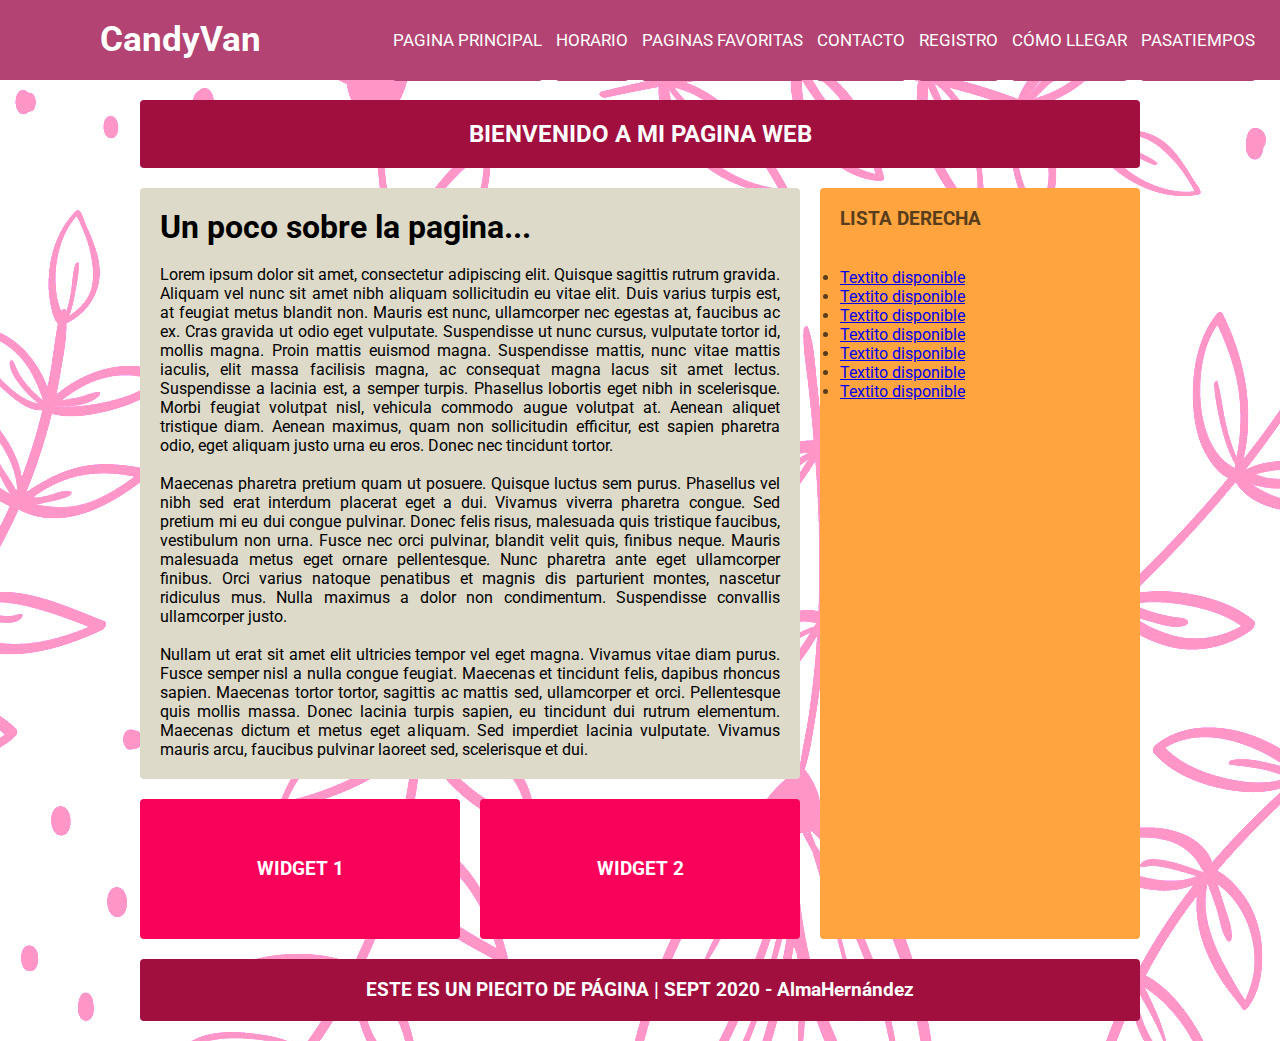
<file: 1ER_PRAC_1.2_AAHJ(DW)/index.html>
<!DOCTYPE html>
<html lang="en">
<head>
	<meta charset="UTF-8">
	<meta name="viewport" content="width=device-width, initial-scale=1.0">
	<meta http-equiv="X-UA-Compatible" content="ie=edge">
	<link href="https://fonts.googleapis.com/css?family=Roboto" rel="stylesheet"> 
	<link rel="stylesheet" href="css/estilo_prueba2.css">
	<title>CandyVan</title>
</head>
<body>
    <nav>
			
        <label class="logo">CandyVan</label>
        <ul>
            <li><a class="activo" href="index.html">Pagina Principal</a></li>
            <li><a href="horario.html">Horario</a></li>
            <li><a href="paginasfavoritas.html">Paginas Favoritas</a></li>
            <li><a href="contacto.html">Contacto</a></li>
            <li><a href="registro.html">Registro</a></li>
            <li><a href="comollegar.html">Cómo llegar</a></li>
            <li><a href="pasatiempos.html">Pasatiempos</a></li>
        </ul> 
    </nav>
	<div class="contenedor">
		<header class="header">
			<h2>BIENVENIDO A MI PAGINA WEB</h2>
        </header>
        
		<main class="contenido">
            <h1>Un poco sobre la pagina...</h1>
            <br>
			<p>
				Lorem ipsum dolor sit amet, consectetur adipiscing elit. Quisque sagittis rutrum gravida. Aliquam vel nunc sit amet nibh aliquam sollicitudin eu vitae elit. Duis varius turpis est, at feugiat metus blandit non. Mauris est nunc, ullamcorper nec egestas at, faucibus ac ex. Cras gravida ut odio eget vulputate. Suspendisse ut nunc cursus, vulputate tortor id, mollis magna. Proin mattis euismod magna. Suspendisse mattis, nunc vitae mattis iaculis, elit massa facilisis magna, ac consequat magna lacus sit amet lectus. Suspendisse a lacinia est, a semper turpis. Phasellus lobortis eget nibh in scelerisque. Morbi feugiat volutpat nisl, vehicula commodo augue volutpat at. Aenean aliquet tristique diam. Aenean maximus, quam non sollicitudin efficitur, est sapien pharetra odio, eget aliquam justo urna eu eros. Donec nec tincidunt tortor.
				<br><br>

				Maecenas pharetra pretium quam ut posuere. Quisque luctus sem purus. Phasellus vel nibh sed erat interdum placerat eget a dui. Vivamus viverra pharetra congue. Sed pretium mi eu dui congue pulvinar. Donec felis risus, malesuada quis tristique faucibus, vestibulum non urna. Fusce nec orci pulvinar, blandit velit quis, finibus neque. Mauris malesuada metus eget ornare pellentesque. Nunc pharetra ante eget ullamcorper finibus. Orci varius natoque penatibus et magnis dis parturient montes, nascetur ridiculus mus. Nulla maximus a dolor non condimentum. Suspendisse convallis ullamcorper justo.
				<br><br>

				Nullam ut erat sit amet elit ultricies tempor vel eget magna. Vivamus vitae diam purus. Fusce semper nisl a nulla congue feugiat. Maecenas et tincidunt felis, dapibus rhoncus sapien. Maecenas tortor tortor, sagittis ac mattis sed, ullamcorper et orci. Pellentesque quis mollis massa. Donec lacinia turpis sapien, eu tincidunt dui rutrum elementum. Maecenas dictum et metus eget aliquam. Sed imperdiet lacinia vulputate. Vivamus mauris arcu, faucibus pulvinar laoreet sed, scelerisque et dui.
			</p>
		</main>
		<aside class="sidebar">
            <h3>LISTA DERECHA</h3>
            <br><br>
            <ul>
                    <li><a href="#">Textito disponible</a></li>
                    <li><a href="#">Textito disponible</a></li>
                    <li><a href="#">Textito disponible</a></li>
                    <li><a href="#">Textito disponible</a></li>
                    <li><a href="#">Textito disponible</a></li>
                    <li><a href="#">Textito disponible</a></li>
                    <li><a href="#">Textito disponible</a></li>
    
    
            </ul>
		</aside>
		<div class="widget-1">
			<h3>WIDGET 1</h3>
		</div>
		<div class="widget-2">
			<h3>WIDGET 2</h3>
		</div>
		<footer class="footer">
			<h3>ESTE ES UN PIECITO DE PÁGINA | SEPT 2020 - AlmaHernández</h3>
		</footer>
	</nav>
</body>
</html>
</file>
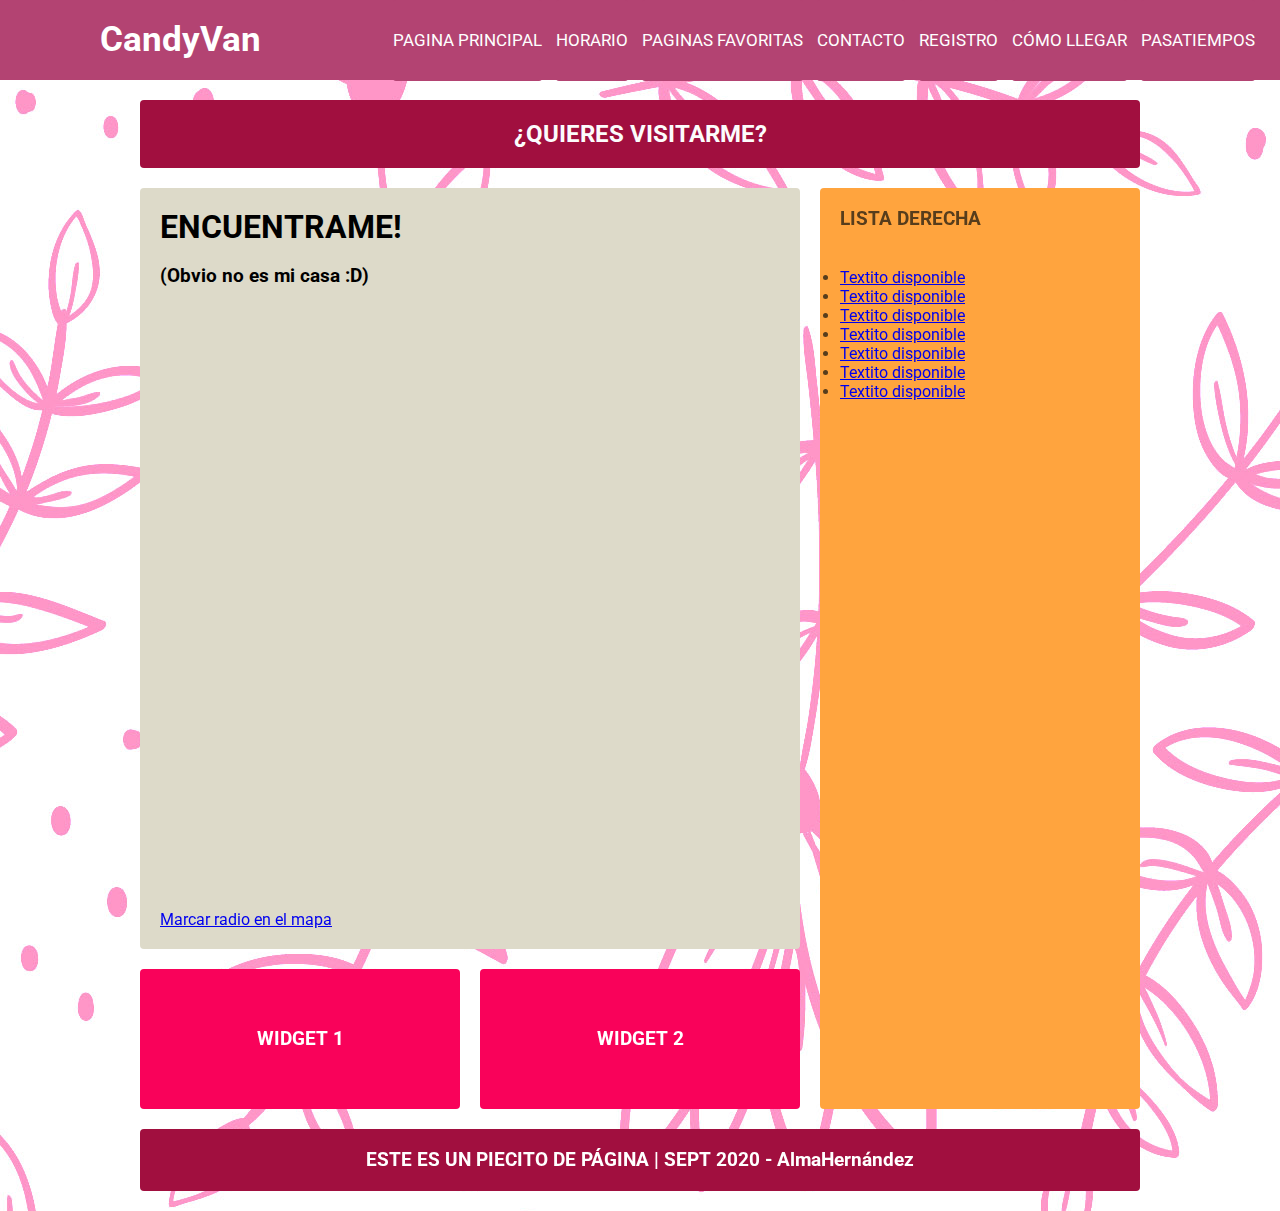
<file: 1ER_PRAC_1.2_AAHJ(DW)/comollegar.html>
<!DOCTYPE html>
<html lang="en">
<head>
	<meta charset="UTF-8">
	<meta name="viewport" content="width=device-width, initial-scale=1.0">
	<meta http-equiv="X-UA-Compatible" content="ie=edge">
	<link href="https://fonts.googleapis.com/css?family=Roboto" rel="stylesheet"> 
	<link rel="stylesheet" href="css/estilo_prueba2.css">
	<title>CandyVan</title>
</head>
<body>
    <nav>
			
        <label class="logo">CandyVan</label>
        <ul>
            <li><a class="activo" href="index.html">Pagina Principal</a></li>
            <li><a href="horario.html">Horario</a></li>
            <li><a href="paginasfavoritas.html">Paginas Favoritas</a></li>
            <li><a href="contacto.html">Contacto</a></li>
            <li><a href="registro.html">Registro</a></li>
            <li><a href="comollegar.html">Cómo llegar</a></li>
            <li><a href="pasatiempos.html">Pasatiempos</a></li>
        </ul> 
    </nav>
	<div class="contenedor">
		<header class="header">
			<h2>¿QUIERES VISITARME?</h2>
        </header>
        
		<main class="contenido">
            <h1>ENCUENTRAME! </h1>
            <br>
            <h3>(Obvio no es mi casa :D)</h3>
            <br>
            <div style="width: 100%"><iframe width="100%" height="600" frameborder="0" scrolling="no" marginheight="0" marginwidth="0" src="https://maps.google.com/maps?width=100%25&amp;height=600&amp;hl=es&amp;q=CETI%20Plantel%20Colomos%20Calle%20Nueva%20Escocia%201885,%20Guadalajara,%20Jal.+(El%20lugar%20donde%20la%20magia%20ocurre)&amp;t=&amp;z=14&amp;ie=UTF8&amp;iwloc=B&amp;output=embed"></iframe><a href="https://www.mapsdirections.info/marcar-radio-circulo-mapa/">Marcar radio en el mapa</a></div>
            
		</main>
		<aside class="sidebar">
            <h3>LISTA DERECHA</h3>
            <br><br>
            <ul>
                    <li><a href="#">Textito disponible</a></li>
                    <li><a href="#">Textito disponible</a></li>
                    <li><a href="#">Textito disponible</a></li>
                    <li><a href="#">Textito disponible</a></li>
                    <li><a href="#">Textito disponible</a></li>
                    <li><a href="#">Textito disponible</a></li>
                    <li><a href="#">Textito disponible</a></li>
    
    
            </ul>
		</aside>
		<div class="widget-1">
			<h3>WIDGET 1</h3>
		</div>
		<div class="widget-2">
			<h3>WIDGET 2</h3>
		</div>
		<footer class="footer">
			<h3>ESTE ES UN PIECITO DE PÁGINA | SEPT 2020 - AlmaHernández</h3>
		</footer>
	</nav>
</body>
</html>
</file>
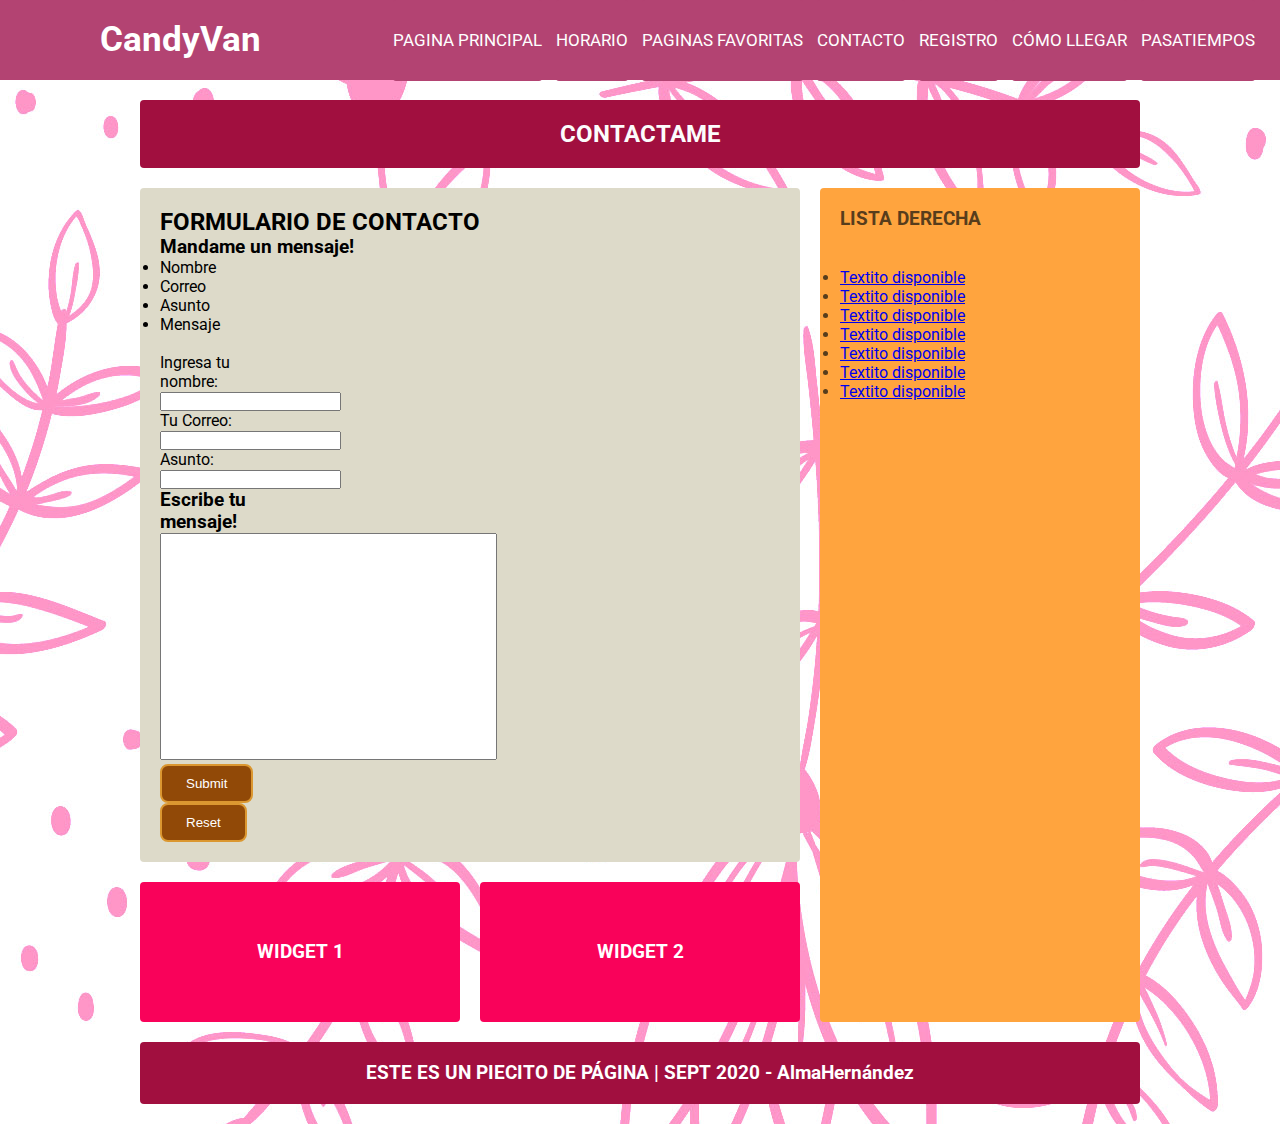
<file: 1ER_PRAC_1.2_AAHJ(DW)/contacto.html>
<!DOCTYPE html>
<html lang="en">
<head>
	<meta charset="UTF-8">
	<meta name="viewport" content="width=device-width, initial-scale=1.0">
	<meta http-equiv="X-UA-Compatible" content="ie=edge">
	<link href="https://fonts.googleapis.com/css?family=Roboto" rel="stylesheet"> 
	<link rel="stylesheet" href="css/estilo_prueba2.css">
	<title>CandyVan</title>
</head>
<body>
    <nav>
        <label class="logo">CandyVan</label>
        <ul>
            <li><a class="activo" href="index.html">Pagina Principal</a></li>
            <li><a href="horario.html">Horario</a></li>
            <li><a href="paginasfavoritas.html">Paginas Favoritas</a></li>
            <li><a href="contacto.html">Contacto</a></li>
            <li><a href="registro.html">Registro</a></li>
            <li><a href="comollegar.html">Cómo llegar</a></li>
            <li><a href="pasatiempos.html">Pasatiempos</a></li>
        </ul> 
    </nav>
	<div class="contenedor">
		<header class="header">
			<h2>CONTACTAME</h2>
        </header>
        
		<main class="contenido">
            <h2> FORMULARIO DE CONTACTO</h2>
                <h3>Mandame un mensaje!</h3>
                <aside>
                    <li>Nombre</li>
                    <li>Correo</li>
                    <li>Asunto</li>
                    <li>Mensaje</li>
                </aside>
                <br>
        
                <form class="formulario">
                    <label for="name">Ingresa tu nombre:</label><br>
                    <input type="text" id="fname" name="fname"><br>
                    <label for="lemail">Tu Correo:</label><br>
                    <input type="email" id="email" name="email"><br>
                    <label for="ltext">Asunto:</label><br>
                    <input type="text">
                    <br>
                    <h3>Escribe tu mensaje!</h3>
                    <textarea name="comments" style="resize:none" cols="40" rows="15"></textarea><br>
                    <input class="subir" type="submit" value="Submit"><br>
                    <input class="limpiar" type="reset">
                </form>
                <br>
		</main>
		<aside class="sidebar">
            <h3>LISTA DERECHA</h3>
            <br><br>
            <ul>
                    <li><a href="#">Textito disponible</a></li>
                    <li><a href="#">Textito disponible</a></li>
                    <li><a href="#">Textito disponible</a></li>
                    <li><a href="#">Textito disponible</a></li>
                    <li><a href="#">Textito disponible</a></li>
                    <li><a href="#">Textito disponible</a></li>
                    <li><a href="#">Textito disponible</a></li>
    
    
            </ul>
		</aside>
		<div class="widget-1">
			<h3>WIDGET 1</h3>
		</div>
		<div class="widget-2">
			<h3>WIDGET 2</h3>
		</div>
		<footer class="footer">
			<h3>ESTE ES UN PIECITO DE PÁGINA | SEPT 2020 - AlmaHernández</h3>
		</footer>
	</nav>
</body>
</html>
</file>
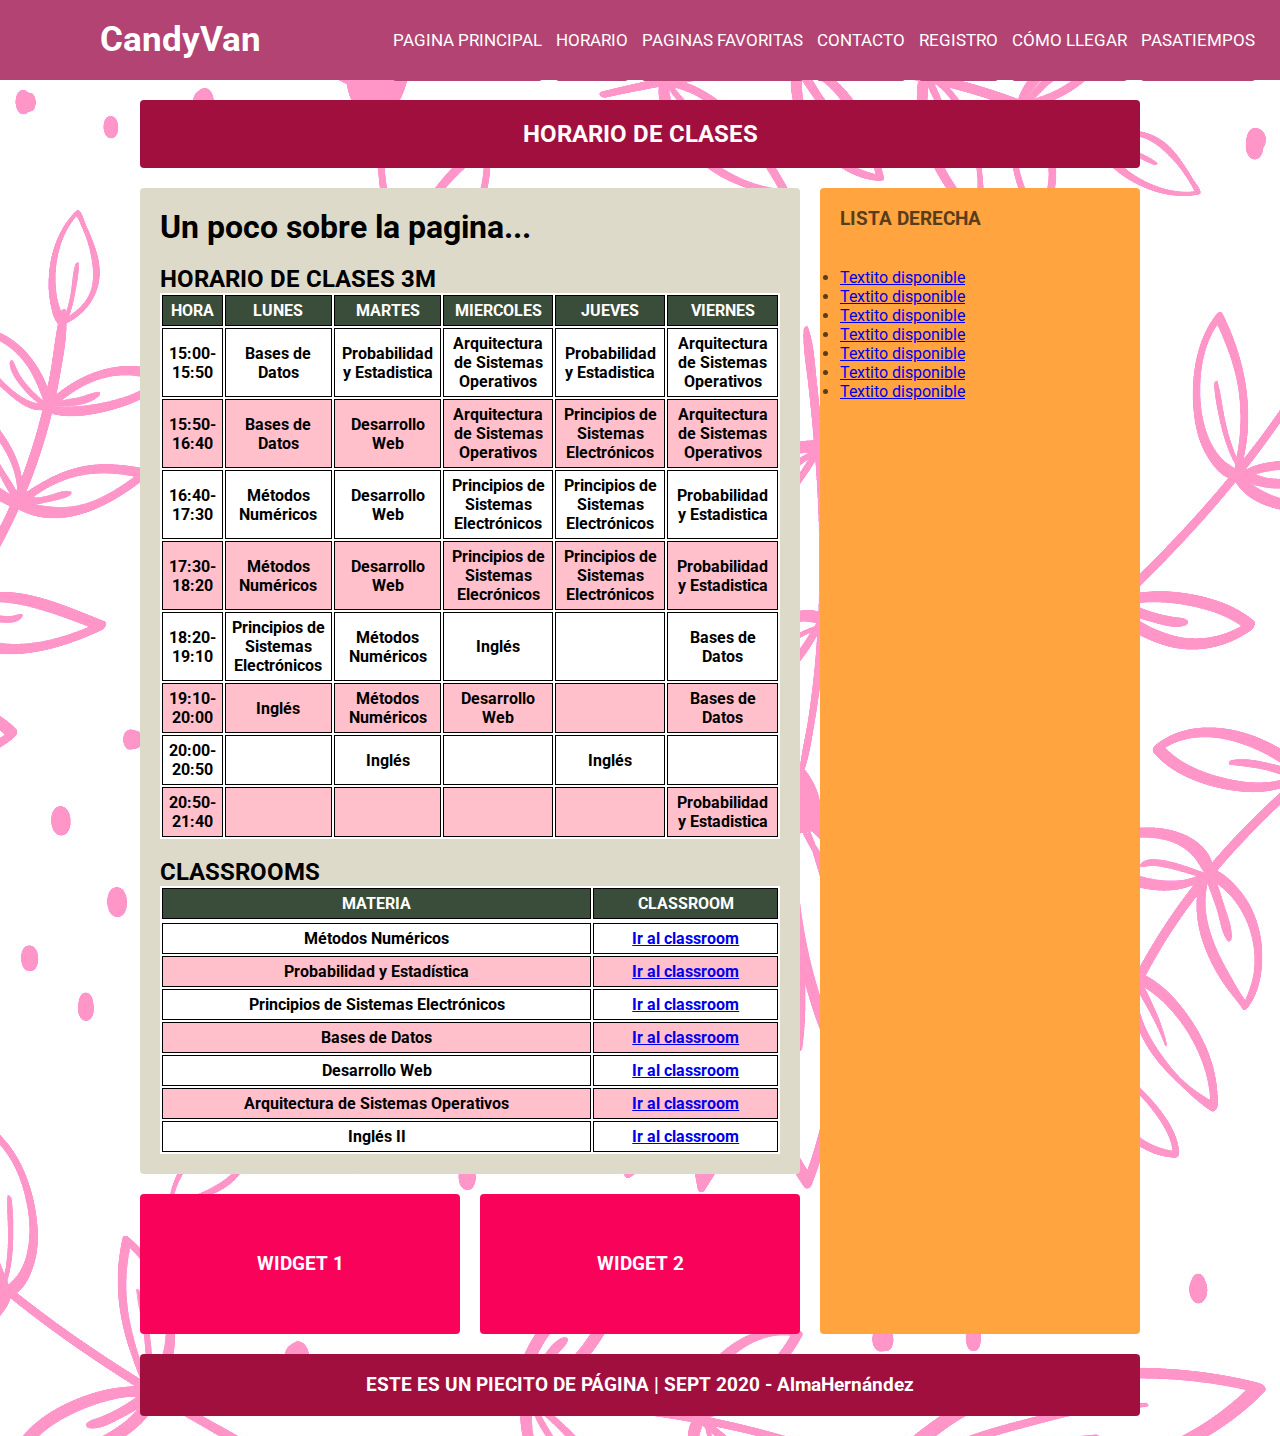
<file: 1ER_PRAC_1.2_AAHJ(DW)/horario.html>
<!DOCTYPE html>
<html lang="en">
<head>
	<meta charset="UTF-8">
	<meta name="viewport" content="width=device-width, initial-scale=1.0">
	<meta http-equiv="X-UA-Compatible" content="ie=edge">
	<link href="https://fonts.googleapis.com/css?family=Roboto" rel="stylesheet"> 
    <link rel="stylesheet" href="css/estilo_prueba2.css">
    <link rel="stylesheet" href="css/tabliux.css">
	<title>CandyVan</title>
</head>
<body>
    <nav>
        <label class="logo">CandyVan</label>
        <ul>
            <li><a class="activo" href="index.html">Pagina Principal</a></li>
            <li><a href="horario.html">Horario</a></li>
            <li><a href="paginasfavoritas.html">Paginas Favoritas</a></li>
            <li><a href="contacto.html">Contacto</a></li>
            <li><a href="registro.html">Registro</a></li>
            <li><a href="comollegar.html">Cómo llegar</a></li>
            <li><a href="pasatiempos.html">Pasatiempos</a></li>
        </ul> 
    </nav>
	<div class="contenedor">
		<header class="header">
			<h2>HORARIO DE CLASES</h2>
        </header>
        
		<main class="contenido">
            <h1>Un poco sobre la pagina...</h1>
            <br>
            <h2> HORARIO DE CLASES 3M</h2>
                    <table>
                        <thead>
                            <tr>
                                <th>HORA</th>
                                <th>LUNES</th>
                                <th>MARTES</th>
                                <th>MIERCOLES</th>
                                <th>JUEVES</th>
                                <th>VIERNES</th>
                            </tr>
                        </thead>
                        <tr>
                            <th>15:00-15:50</th>
                            <th>Bases de Datos</th>
                            <th>Probabilidad y Estadistica</th>
                            <th>Arquitectura de Sistemas Operativos</th>
                            <th>Probabilidad y Estadistica</th>
                            <th>Arquitectura de Sistemas Operativos</th>
                        </tr>
                        <tr>
                            <th>15:50-16:40</th>
                            <th>Bases de Datos</th>
                            <th>Desarrollo Web</th>
                            <th>Arquitectura de Sistemas Operativos</th>
                            <th>Principios de Sistemas Electrónicos</th>
                            <th>Arquitectura de Sistemas Operativos</th>
                        </tr>
                        <tr>
                            <th>16:40-17:30</th>
                            <th>Métodos Numéricos</th>
                            <th>Desarrollo Web</th>
                            <th>Principios de Sistemas Electrónicos</th>
                            <th>Principios de Sistemas Electrónicos</th>
                            <th>Probabilidad y Estadistica</th>
                        </tr>
                        <tr>
                            <th>17:30-18:20</th>
                            <th>Métodos Numéricos</th>
                            <th>Desarrollo Web</th>
                            <th>Principios de Sistemas Elecrónicos</th>
                            <th>Principios de Sistemas Electrónicos</th>
                            <th>Probabilidad y Estadistica</th>
                        </tr>
                        <tr>
                            <th>18:20-19:10</th>
                            <th>Principios de Sistemas Electrónicos</th>
                            <th>Métodos Numéricos</th>
                            <th>Inglés</th>
                            <th></th>
                            <th>Bases de Datos</th>
                        </tr>
                        <tr>
                            <th>19:10-20:00</th>
                            <th>Inglés</th>
                            <th>Métodos Numéricos</th>
                            <th>Desarrollo Web</th>
                            <th></th>
                            <th>Bases de Datos</th>
                        </tr>
                        <tr>
                            <th>20:00-20:50</th>
                            <th></th>
                            <th>Inglés</th>
                            <th></th>
                            <th>Inglés</th>
                            <th></th>
                        </tr>
                        <tr>
                            <th>20:50-21:40</th>
                            <th></th>
                            <th></th>
                            <th></th>
                            <th></th>
                            <th>Probabilidad y Estadistica</th>
                        </tr>
                    </table>
            <br>
			<div class="segunda_tablita">
                <h2>CLASSROOMS</h2>
            
                <div id="tablepretty2">
                    <table>
                        <tr>
                           <thead>
                            <th>MATERIA</th>
                            <th>CLASSROOM</th>
                           </thead> 
                        </tr>
                        <tr>
                            <th>Métodos Numéricos</th>
                            <th><a href="https://cdn.memegenerator.es/imagenes/memes/full/31/43/31433051.jpg">Ir al classroom</a></th>
                        </tr>
                        <tr>
                            <th>Probabilidad y Estadística</th>
                            <th><a href="https://plantillasdememes.com/img/plantillas/nada-no-hay-no-existe01587466097.jpg">Ir al classroom</a></th>
                        </tr>
                        <tr>
                            <th>Principios de Sistemas Electrónicos</th>
                            <th><a href="https://classroom.google.com/u/1/c/MTI3MjU5MjYxODUw">Ir al classroom</a></th>
                        </tr>
                        <tr>
                            <th>Bases de Datos</th>
                            <th><a href="https://classroom.google.com/u/1/c/MTAyNDM5ODUxOTM1">Ir al classroom</a></th>
                        </tr>
                        <tr>
                            <th>Desarrollo Web</th>
                            <th><a href="https://classroom.google.com/u/1/c/MTE4ODE0NTI1NzY0">Ir al classroom</a></th>
                        </tr>
                        <tr>
                            <th>Arquitectura de Sistemas Operativos</th>
                            <th><a href="https://classroom.google.com/u/1/c/MTI2ODk5MTYwNDc2">Ir al classroom</a></th>
                        </tr>
                        <tr>
                            <th>Inglés II</th>
                            <th><a href="https://www.microsoft.com/es-mx/microsoft-365/microsoft-teams/group-chat-software">Ir al classroom</a></th>
                        </tr>
                    </table>
                </div>
		</main>
		<aside class="sidebar">
            <h3>LISTA DERECHA</h3>
            <br><br>
            <ul>
                    <li><a href="#">Textito disponible</a></li>
                    <li><a href="#">Textito disponible</a></li>
                    <li><a href="#">Textito disponible</a></li>
                    <li><a href="#">Textito disponible</a></li>
                    <li><a href="#">Textito disponible</a></li>
                    <li><a href="#">Textito disponible</a></li>
                    <li><a href="#">Textito disponible</a></li>
    
    
            </ul>
		</aside>
		<div class="widget-1">
			<h3>WIDGET 1</h3>
		</div>
		<div class="widget-2">
			<h3>WIDGET 2</h3>
		</div>
		<footer class="footer">
			<h3>ESTE ES UN PIECITO DE PÁGINA | SEPT 2020 - AlmaHernández</h3>
		</footer>
	</nav>
</body>
</html>
</file>
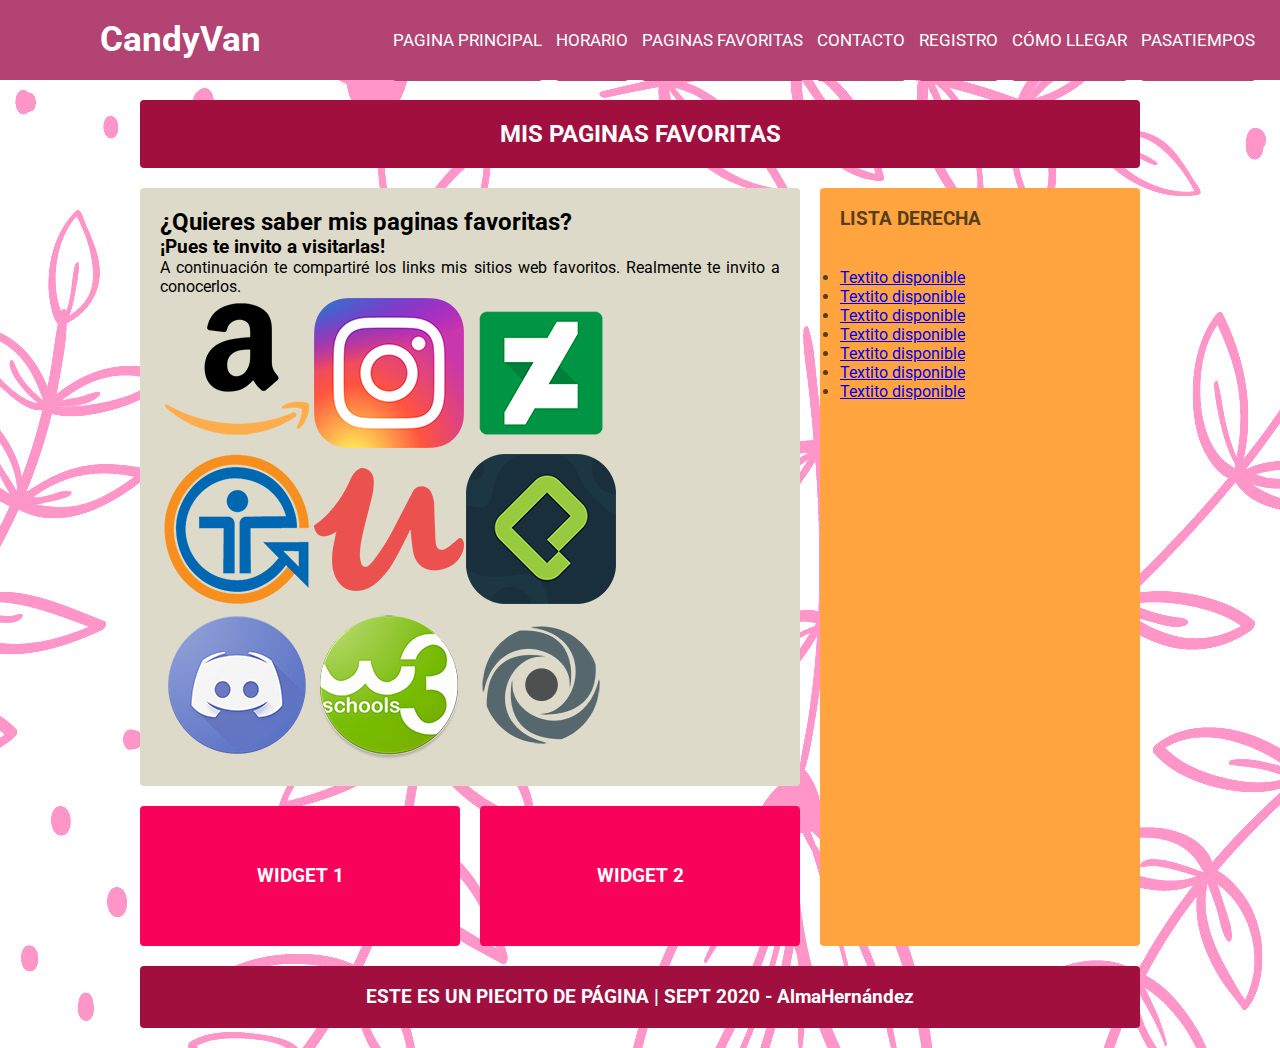
<file: 1ER_PRAC_1.2_AAHJ(DW)/paginasfavoritas.html>
<!DOCTYPE html>
<html lang="en">
<head>
	<meta charset="UTF-8">
	<meta name="viewport" content="width=device-width, initial-scale=1.0">
	<meta http-equiv="X-UA-Compatible" content="ie=edge">
	<link href="https://fonts.googleapis.com/css?family=Roboto" rel="stylesheet"> 
	<link rel="stylesheet" href="css/estilo_prueba2.css">
	<title>CandyVan</title>
</head>
<body>
    <nav>
        <label class="logo">CandyVan</label>
        <ul>
            <li><a class="activo" href="index.html">Pagina Principal</a></li>
            <li><a href="horario.html">Horario</a></li>
            <li><a href="paginasfavoritas.html">Paginas Favoritas</a></li>
            <li><a href="contacto.html">Contacto</a></li>
            <li><a href="registro.html">Registro</a></li>
            <li><a href="comollegar.html">Cómo llegar</a></li>
            <li><a href="pasatiempos.html">Pasatiempos</a></li>
        </ul> 
    </nav>
	<div class="contenedor">
		<header class="header">
			<h2>MIS PAGINAS FAVORITAS</h2>
        </header>
        
		<main class="contenido">
            <h2>¿Quieres saber mis paginas favoritas?</h2>
                <h3>¡Pues te invito a visitarlas!</h3>
                <p>A continuación te compartiré los links 
                    mis sitios web favoritos. Realmente
                    te invito a conocerlos.
                </p>
    
                <table>
                    <tr>
                        <th><a title="Amazon" href="https://www.amazon.com.mx" target="_blank"><img src="img/logos medianos/amazon.png" alt="Amazon" /></a></th>
                        <th><a title="Instagram" href="https://www.instagram.com/vanilla_nilla66/?hl=es" target="_blank"><img src="img/logos medianos/instagram.png" alt="Instagram" /></a></th>
                        <th><a title="Devianart" href="https://www.deviantart.com/vanillatimes" target="_blank"><img src="img/logos medianos/deviant.png" alt="Devianart" /></a></th>
                    </tr>
                        <th><a title="Ceti" href="https://www.ceti.mx/cetinew/index.php" target="_blank"><img src="img/logos medianos/ceti.png" alt="Ceti" /></a></th>
                        <th><a title="Udemy" href="https://www.udemy.com" target="_blank"><img src="img/logos medianos/udemy.png" alt="Udemy" /></a></th>
                        <th><a title="Platzi" href="https://platzi.com" target="_blank"><img src="img/logos medianos/platzi.png" alt="Platzi" /></a></th>
                    <tr>
                        <th><a title="Discord" href="https://discord.com" target="_blank"><img src="img/logos medianos/discord.png" alt="Discord" /></a></th>
                        <th><a title="w3s" href="https://www.w3schools.com/html/html_forms.asp" target="_blank"><img src="img/logos medianos/w3s.png" alt="w3s" /></a></th>
                        <th><a title="Repl.it" href="https://repl.it" target="_blank"><img src="img/logos medianos/repl.png" alt="Repl.it" /></a></th>
                    </tr>
                </table>

		</main>
		<aside class="sidebar">
            <h3>LISTA DERECHA</h3>
            <br><br>
            <ul>
                    <li><a href="#">Textito disponible</a></li>
                    <li><a href="#">Textito disponible</a></li>
                    <li><a href="#">Textito disponible</a></li>
                    <li><a href="#">Textito disponible</a></li>
                    <li><a href="#">Textito disponible</a></li>
                    <li><a href="#">Textito disponible</a></li>
                    <li><a href="#">Textito disponible</a></li>
    
    
            </ul>
		</aside>
		<div class="widget-1">
			<h3>WIDGET 1</h3>
		</div>
		<div class="widget-2">
			<h3>WIDGET 2</h3>
		</div>
		<footer class="footer">
			<h3>ESTE ES UN PIECITO DE PÁGINA | SEPT 2020 - AlmaHernández</h3>
		</footer>
	</nav>
</body>
</html>
</file>
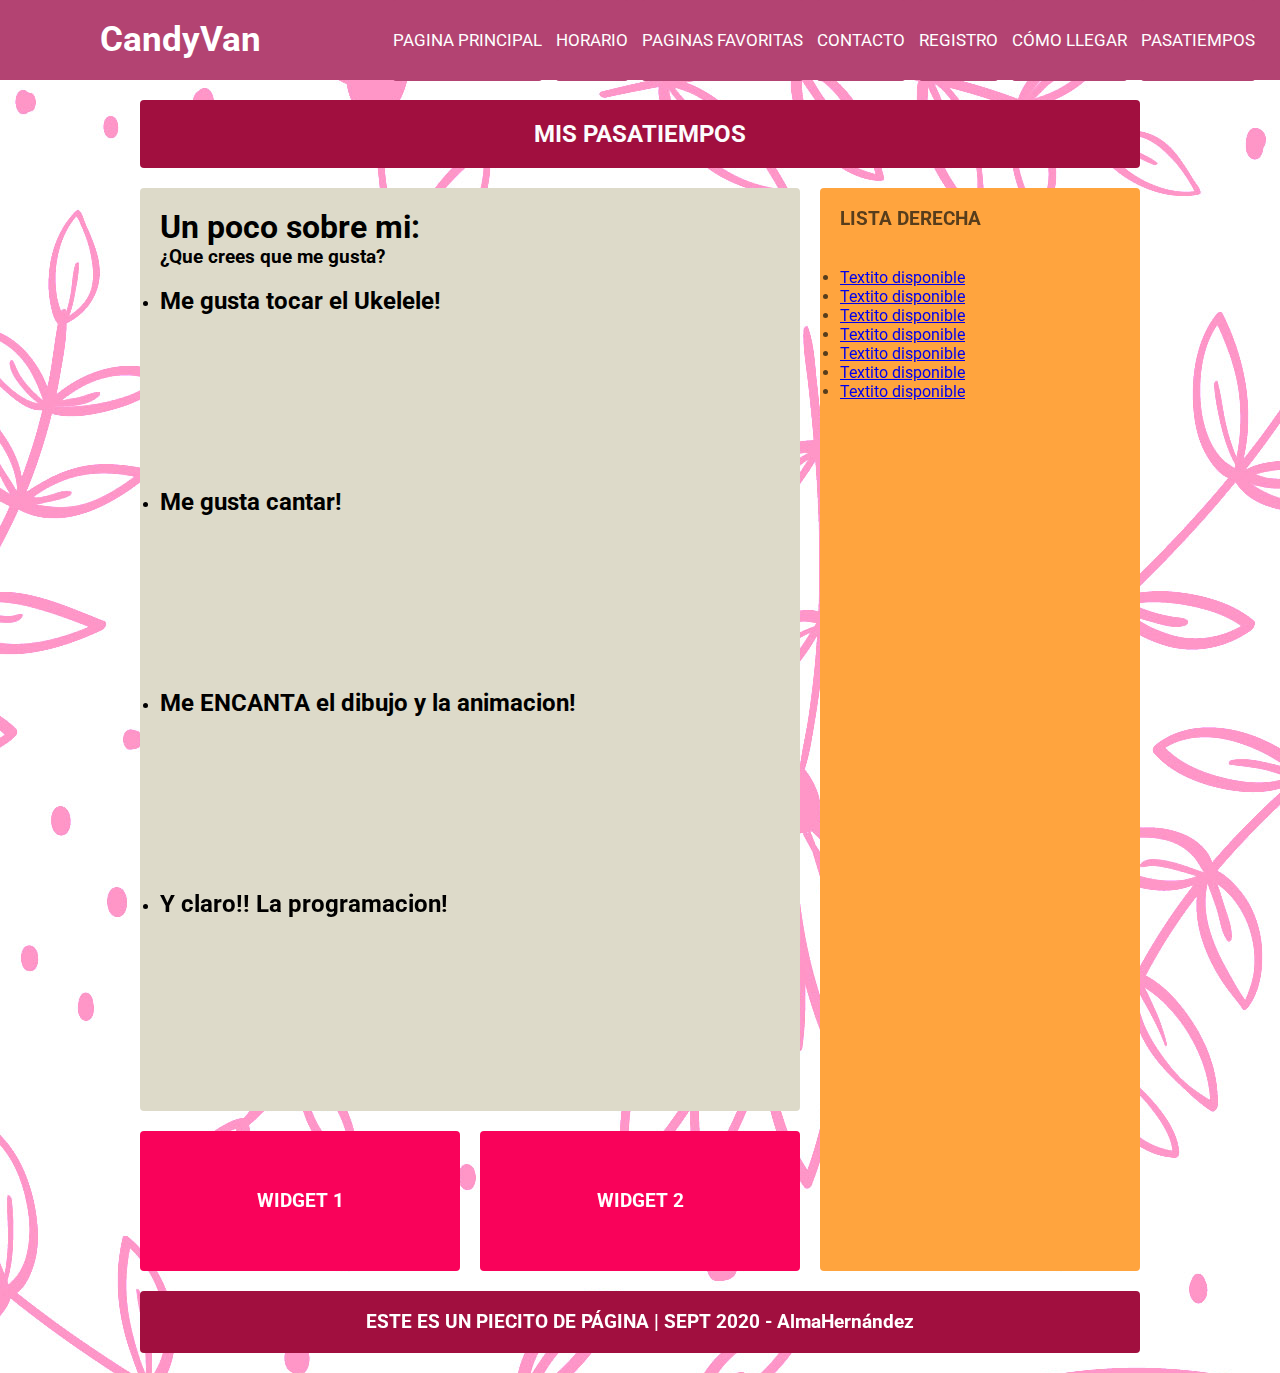
<file: 1ER_PRAC_1.2_AAHJ(DW)/pasatiempos.html>
<!DOCTYPE html>
<html lang="en">
<head>
	<meta charset="UTF-8">
	<meta name="viewport" content="width=device-width, initial-scale=1.0">
	<meta http-equiv="X-UA-Compatible" content="ie=edge">
	<link href="https://fonts.googleapis.com/css?family=Roboto" rel="stylesheet"> 
	<link rel="stylesheet" href="css/estilo_prueba2.css">
	<title>CandyVan</title>
</head>
<body>
    <nav>
			
        <label class="logo">CandyVan</label>
        <ul>
            <li><a class="activo" href="index.html">Pagina Principal</a></li>
            <li><a href="horario.html">Horario</a></li>
            <li><a href="paginasfavoritas.html">Paginas Favoritas</a></li>
            <li><a href="contacto.html">Contacto</a></li>
            <li><a href="registro.html">Registro</a></li>
            <li><a href="comollegar.html">Cómo llegar</a></li>
            <li><a href="pasatiempos.html">Pasatiempos</a></li>
        </ul> 
    </nav>
	<div class="contenedor">
		<header class="header">
			<h2>MIS PASATIEMPOS</h2>
        </header>
        
		<main class="contenido">
            <h1>Un poco sobre mi:</h1>
            <h3>¿Que crees que me gusta?</h3>
            <br>
			<ul>
                <li>
                    <h2>Me gusta tocar el Ukelele!</h2> <br>
                    <iframe width="100%" height="100%" src="https://www.youtube.com/embed/4SMo45Buttg" frameborder="0" allow="accelerometer; autoplay; encrypted-media; gyroscope; picture-in-picture" allowfullscreen></iframe>
                </li>
                <li>
                    <h2>Me gusta cantar!</h2> <br>
                    <iframe width="100%" height="3100%" src="https://www.youtube.com/embed/3c7NUyhNuEs" frameborder="0" allow="accelerometer; autoplay; encrypted-media; gyroscope; picture-in-picture" allowfullscreen></iframe>
                </li>
                <li>
                    <h2>Me ENCANTA el dibujo y la animacion!</h2><br>
                    <iframe width="100%" height="100%" src="https://www.youtube.com/embed/hFgGYhMGxj8" frameborder="0" allow="accelerometer; autoplay; encrypted-media; gyroscope; picture-in-picture" allowfullscreen></iframe>
                </li>
                <li>
                    <h2>Y claro!! La programacion!</h2><br>
                    <iframe width="100%" height="100%" src="https://www.youtube.com/embed/pKO9UjSeLew" frameborder="0" allow="accelerometer; autoplay; encrypted-media; gyroscope; picture-in-picture" allowfullscreen></iframe>
                </li>
            </ul>
		</main>
		<aside class="sidebar">
            <h3>LISTA DERECHA</h3>
            <br><br>
            <ul>
                    <li><a href="#">Textito disponible</a></li>
                    <li><a href="#">Textito disponible</a></li>
                    <li><a href="#">Textito disponible</a></li>
                    <li><a href="#">Textito disponible</a></li>
                    <li><a href="#">Textito disponible</a></li>
                    <li><a href="#">Textito disponible</a></li>
                    <li><a href="#">Textito disponible</a></li>
    
    
            </ul>
		</aside>
		<div class="widget-1">
			<h3>WIDGET 1</h3>
		</div>
		<div class="widget-2">
			<h3>WIDGET 2</h3>
		</div>
		<footer class="footer">
			<h3>ESTE ES UN PIECITO DE PÁGINA | SEPT 2020 - AlmaHernández</h3>
		</footer>
	</nav>
</body>
</html>
</file>
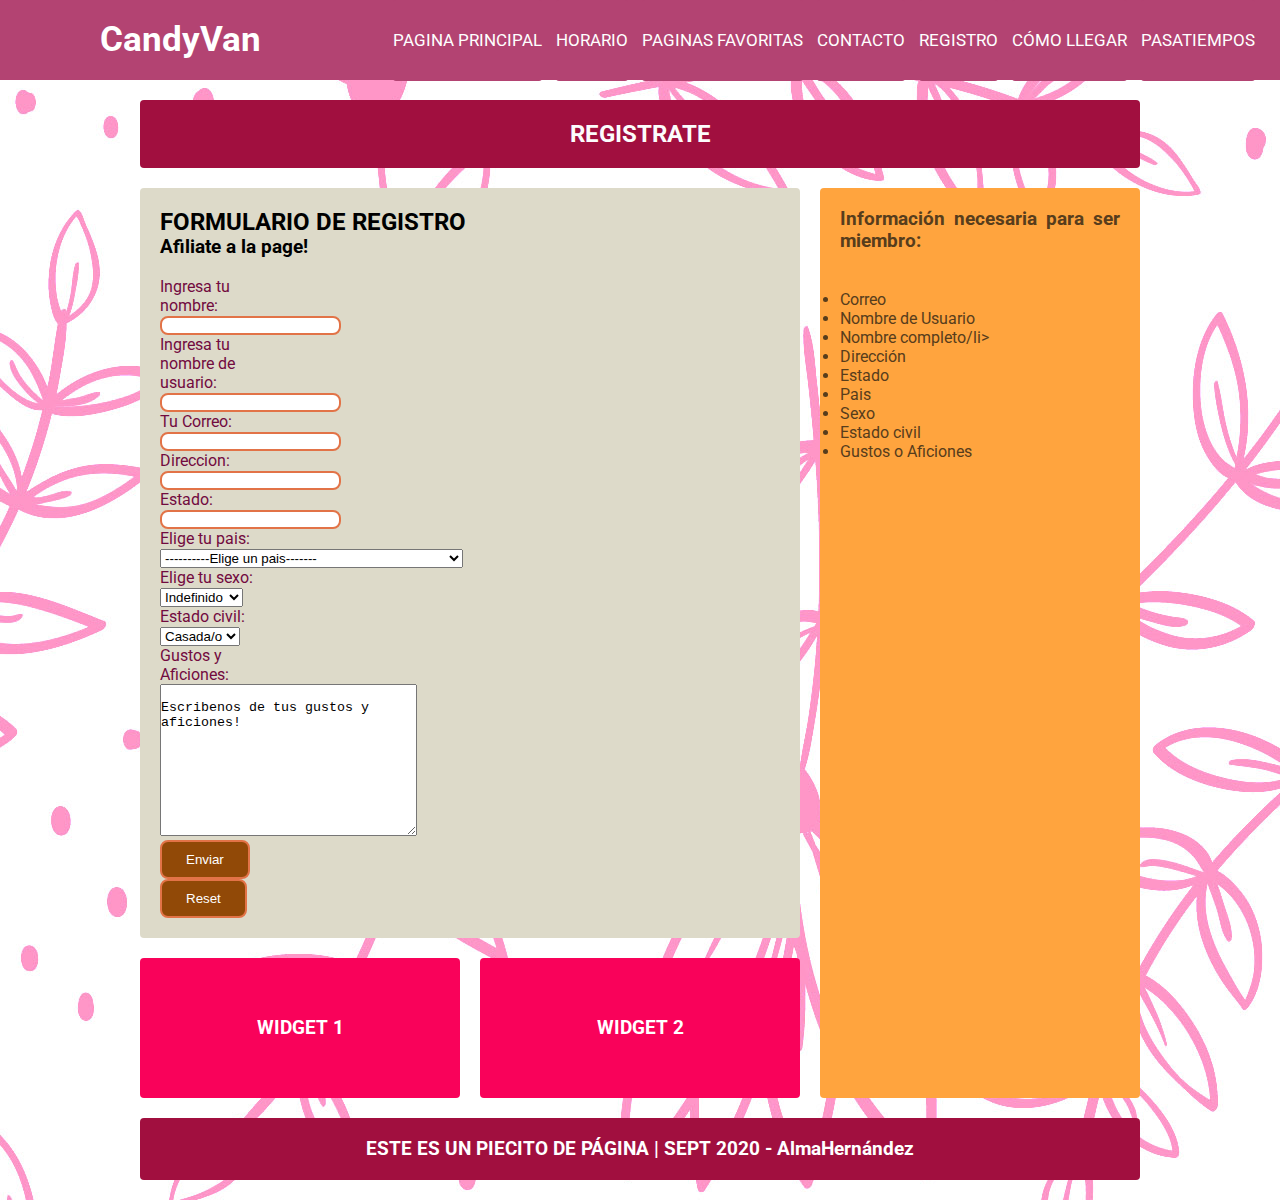
<file: 1ER_PRAC_1.2_AAHJ(DW)/registro.html>
<!DOCTYPE html>
<html lang="en">
<head>
	<meta charset="UTF-8">
	<meta name="viewport" content="width=device-width, initial-scale=1.0">
	<meta http-equiv="X-UA-Compatible" content="ie=edge">
	<link href="https://fonts.googleapis.com/css?family=Roboto" rel="stylesheet"> 
	<link rel="stylesheet" href="css/estilo_prueba2.css">
	<title>CandyVan</title>
</head>
<body>
    <nav>
        <label class="logo">CandyVan</label>
        <ul>
            <li><a class="activo" href="index.html">Pagina Principal</a></li>
            <li><a href="horario.html">Horario</a></li>
            <li><a href="paginasfavoritas.html">Paginas Favoritas</a></li>
            <li><a href="contacto.html">Contacto</a></li>
            <li><a href="registro.html">Registro</a></li>
            <li><a href="comollegar.html">Cómo llegar</a></li>
            <li><a href="pasatiempos.html">Pasatiempos</a></li>
        </ul> 
    </nav>
	<div class="contenedor">
		<header class="header">
			<h2>REGISTRATE</h2>
        </header>
        
		<main class="contenido">
            <h2> FORMULARIO DE REGISTRO</h2>
                <h3>Afiliate a la page!</h3>
                <br>
        
                <form class="formulario_registro">
                    <label for="name">Ingresa tu nombre:</label><br>
                    <input type="text" id="fname" name="fname"><br>
                    <label for="name_user">Ingresa tu nombre de usuario:</label><br>
                    <input type="text" id="fname_user" name="fname_user"><br>
                    <label for="lemail">Tu Correo:</label><br>
                    <input type="email" id="email" name="email"><br>
                    <label for="ltext">Direccion:</label><br>
                    <input type="text" id="direccion" name="direccion"><br>
                    <label for="name">Estado:</label><br>
                    <input type="text" id="festado" name="festado"><br>
                    <label for="Pais">Elige tu pais:</label>
                    <select>
                        <option value="---">----------Elige un pais-------</option>
                        <option value="AFG">Afghanistan</option>
                        <option value="ALA">Åland Islands</option>
                        <option value="ALB">Albania</option>
                        <option value="DZA">Algeria</option>
                        <option value="ASM">American Samoa</option>
                        <option value="AND">Andorra</option>
                        <option value="AGO">Angola</option>
                        <option value="AIA">Anguilla</option>
                        <option value="ATA">Antarctica</option>
                        <option value="ATG">Antigua and Barbuda</option>
                        <option value="ARG">Argentina</option>
                        <option value="ARM">Armenia</option>
                        <option value="ABW">Aruba</option>
                        <option value="AUS">Australia</option>
                        <option value="AUT">Austria</option>
                        <option value="AZE">Azerbaijan</option>
                        <option value="BHS">Bahamas</option>
                        <option value="BHR">Bahrain</option>
                        <option value="BGD">Bangladesh</option>
                        <option value="BRB">Barbados</option>
                        <option value="BLR">Belarus</option>
                        <option value="BEL">Belgium</option>
                        <option value="BLZ">Belize</option>
                        <option value="BEN">Benin</option>
                        <option value="BMU">Bermuda</option>
                        <option value="BTN">Bhutan</option>
                        <option value="BOL">Bolivia, Plurinational State of</option>
                        <option value="BES">Bonaire, Sint Eustatius and Saba</option>
                        <option value="BIH">Bosnia and Herzegovina</option>
                        <option value="BWA">Botswana</option>
                        <option value="BVT">Bouvet Island</option>
                        <option value="BRA">Brazil</option>
                        <option value="IOT">British Indian Ocean Territory</option>
                        <option value="BRN">Brunei Darussalam</option>
                        <option value="BGR">Bulgaria</option>
                        <option value="BFA">Burkina Faso</option>
                        <option value="BDI">Burundi</option>
                        <option value="KHM">Cambodia</option>
                        <option value="CMR">Cameroon</option>
                        <option value="CAN">Canada</option>
                        <option value="CPV">Cape Verde</option>
                        <option value="CYM">Cayman Islands</option>
                        <option value="CAF">Central African Republic</option>
                        <option value="TCD">Chad</option>
                        <option value="CHL">Chile</option>
                        <option value="CHN">China</option>
                        <option value="CXR">Christmas Island</option>
                        <option value="CCK">Cocos (Keeling) Islands</option>
                        <option value="COL">Colombia</option>
                        <option value="COM">Comoros</option>
                        <option value="COG">Congo</option>
                        <option value="COD">Congo, the Democratic Republic of the</option>
                        <option value="COK">Cook Islands</option>
                        <option value="CRI">Costa Rica</option>
                        <option value="CIV">Côte d'Ivoire</option>
                        <option value="HRV">Croatia</option>
                        <option value="CUB">Cuba</option>
                        <option value="CUW">Curaçao</option>
                        <option value="CYP">Cyprus</option>
                        <option value="CZE">Czech Republic</option>
                        <option value="DNK">Denmark</option>
                        <option value="DJI">Djibouti</option>
                        <option value="DMA">Dominica</option>
                        <option value="DOM">Dominican Republic</option>
                        <option value="ECU">Ecuador</option>
                        <option value="EGY">Egypt</option>
                        <option value="SLV">El Salvador</option>
                        <option value="GNQ">Equatorial Guinea</option>
                        <option value="ERI">Eritrea</option>
                        <option value="EST">Estonia</option>
                        <option value="ETH">Ethiopia</option>
                        <option value="FLK">Falkland Islands (Malvinas)</option>
                        <option value="FRO">Faroe Islands</option>
                        <option value="FJI">Fiji</option>
                        <option value="FIN">Finland</option>
                        <option value="FRA">France</option>
                        <option value="GUF">French Guiana</option>
                        <option value="PYF">French Polynesia</option>
                        <option value="ATF">French Southern Territories</option>
                        <option value="GAB">Gabon</option>
                        <option value="GMB">Gambia</option>
                        <option value="GEO">Georgia</option>
                        <option value="DEU">Germany</option>
                        <option value="GHA">Ghana</option>
                        <option value="GIB">Gibraltar</option>
                        <option value="GRC">Greece</option>
                        <option value="GRL">Greenland</option>
                        <option value="GRD">Grenada</option>
                        <option value="GLP">Guadeloupe</option>
                        <option value="GUM">Guam</option>
                        <option value="GTM">Guatemala</option>
                        <option value="GGY">Guernsey</option>
                        <option value="GIN">Guinea</option>
                        <option value="GNB">Guinea-Bissau</option>
                        <option value="GUY">Guyana</option>
                        <option value="HTI">Haiti</option>
                        <option value="HMD">Heard Island and McDonald Islands</option>
                        <option value="VAT">Holy See (Vatican City State)</option>
                        <option value="HND">Honduras</option>
                        <option value="HKG">Hong Kong</option>
                        <option value="HUN">Hungary</option>
                        <option value="ISL">Iceland</option>
                        <option value="IND">India</option>
                        <option value="IDN">Indonesia</option>
                        <option value="IRN">Iran, Islamic Republic of</option>
                        <option value="IRQ">Iraq</option>
                        <option value="IRL">Ireland</option>
                        <option value="IMN">Isle of Man</option>
                        <option value="ISR">Israel</option>
                        <option value="ITA">Italy</option>
                        <option value="JAM">Jamaica</option>
                        <option value="JPN">Japan</option>
                        <option value="JEY">Jersey</option>
                        <option value="JOR">Jordan</option>
                        <option value="KAZ">Kazakhstan</option>
                        <option value="KEN">Kenya</option>
                        <option value="KIR">Kiribati</option>
                        <option value="PRK">Korea, Democratic People's Republic of</option>
                        <option value="KOR">Korea, Republic of</option>
                        <option value="KWT">Kuwait</option>
                        <option value="KGZ">Kyrgyzstan</option>
                        <option value="LAO">Lao People's Democratic Republic</option>
                        <option value="LVA">Latvia</option>
                        <option value="LBN">Lebanon</option>
                        <option value="LSO">Lesotho</option>
                        <option value="LBR">Liberia</option>
                        <option value="LBY">Libya</option>
                        <option value="LIE">Liechtenstein</option>
                        <option value="LTU">Lithuania</option>
                        <option value="LUX">Luxembourg</option>
                        <option value="MAC">Macao</option>
                        <option value="MKD">Macedonia, the former Yugoslav Republic of</option>
                        <option value="MDG">Madagascar</option>
                        <option value="MWI">Malawi</option>
                        <option value="MYS">Malaysia</option>
                        <option value="MDV">Maldives</option>
                        <option value="MLI">Mali</option>
                        <option value="MLT">Malta</option>
                        <option value="MHL">Marshall Islands</option>
                        <option value="MTQ">Martinique</option>
                        <option value="MRT">Mauritania</option>
                        <option value="MUS">Mauritius</option>
                        <option value="MYT">Mayotte</option>
                        <option value="MEX">Mexico</option>
                        <option value="FSM">Micronesia, Federated States of</option>
                        <option value="MDA">Moldova, Republic of</option>
                        <option value="MCO">Monaco</option>
                        <option value="MNG">Mongolia</option>
                        <option value="MNE">Montenegro</option>
                        <option value="MSR">Montserrat</option>
                        <option value="MAR">Morocco</option>
                        <option value="MOZ">Mozambique</option>
                        <option value="MMR">Myanmar</option>
                        <option value="NAM">Namibia</option>
                        <option value="NRU">Nauru</option>
                        <option value="NPL">Nepal</option>
                        <option value="NLD">Netherlands</option>
                        <option value="NCL">New Caledonia</option>
                        <option value="NZL">New Zealand</option>
                        <option value="NIC">Nicaragua</option>
                        <option value="NER">Niger</option>
                        <option value="NGA">Nigeria</option>
                        <option value="NIU">Niue</option>
                        <option value="NFK">Norfolk Island</option>
                        <option value="MNP">Northern Mariana Islands</option>
                        <option value="NOR">Norway</option>
                        <option value="OMN">Oman</option>
                        <option value="PAK">Pakistan</option>
                        <option value="PLW">Palau</option>
                        <option value="PSE">Palestinian Territory, Occupied</option>
                        <option value="PAN">Panama</option>
                        <option value="PNG">Papua New Guinea</option>
                        <option value="PRY">Paraguay</option>
                        <option value="PER">Peru</option>
                        <option value="PHL">Philippines</option>
                        <option value="PCN">Pitcairn</option>
                        <option value="POL">Poland</option>
                        <option value="PRT">Portugal</option>
                        <option value="PRI">Puerto Rico</option>
                        <option value="QAT">Qatar</option>
                        <option value="REU">Réunion</option>
                        <option value="ROU">Romania</option>
                        <option value="RUS">Russian Federation</option>
                        <option value="RWA">Rwanda</option>
                        <option value="BLM">Saint Barthélemy</option>
                        <option value="SHN">Saint Helena, Ascension and Tristan da Cunha</option>
                        <option value="KNA">Saint Kitts and Nevis</option>
                        <option value="LCA">Saint Lucia</option>
                        <option value="MAF">Saint Martin (French part)</option>
                        <option value="SPM">Saint Pierre and Miquelon</option>
                        <option value="VCT">Saint Vincent and the Grenadines</option>
                        <option value="WSM">Samoa</option>
                        <option value="SMR">San Marino</option>
                        <option value="STP">Sao Tome and Principe</option>
                        <option value="SAU">Saudi Arabia</option>
                        <option value="SEN">Senegal</option>
                        <option value="SRB">Serbia</option>
                        <option value="SYC">Seychelles</option>
                        <option value="SLE">Sierra Leone</option>
                        <option value="SGP">Singapore</option>
                        <option value="SXM">Sint Maarten (Dutch part)</option>
                        <option value="SVK">Slovakia</option>
                        <option value="SVN">Slovenia</option>
                        <option value="SLB">Solomon Islands</option>
                        <option value="SOM">Somalia</option>
                        <option value="ZAF">South Africa</option>
                        <option value="SGS">South Georgia and the South Sandwich Islands</option>
                        <option value="SSD">South Sudan</option>
                        <option value="ESP">Spain</option>
                        <option value="LKA">Sri Lanka</option>
                        <option value="SDN">Sudan</option>
                        <option value="SUR">Suriname</option>
                        <option value="SJM">Svalbard and Jan Mayen</option>
                        <option value="SWZ">Swaziland</option>
                        <option value="SWE">Sweden</option>
                        <option value="CHE">Switzerland</option>
                        <option value="SYR">Syrian Arab Republic</option>
                        <option value="TWN">Taiwan, Province of China</option>
                        <option value="TJK">Tajikistan</option>
                        <option value="TZA">Tanzania, United Republic of</option>
                        <option value="THA">Thailand</option>
                        <option value="TLS">Timor-Leste</option>
                        <option value="TGO">Togo</option>
                        <option value="TKL">Tokelau</option>
                        <option value="TON">Tonga</option>
                        <option value="TTO">Trinidad and Tobago</option>
                        <option value="TUN">Tunisia</option>
                        <option value="TUR">Turkey</option>
                        <option value="TKM">Turkmenistan</option>
                        <option value="TCA">Turks and Caicos Islands</option>
                        <option value="TUV">Tuvalu</option>
                        <option value="UGA">Uganda</option>
                        <option value="UKR">Ukraine</option>
                        <option value="ARE">United Arab Emirates</option>
                        <option value="GBR">United Kingdom</option>
                        <option value="USA">United States</option>
                        <option value="UMI">United States Minor Outlying Islands</option>
                        <option value="URY">Uruguay</option>
                        <option value="UZB">Uzbekistan</option>
                        <option value="VUT">Vanuatu</option>
                        <option value="VEN">Venezuela, Bolivarian Republic of</option>
                        <option value="VNM">Viet Nam</option>
                        <option value="VGB">Virgin Islands, British</option>
                        <option value="VIR">Virgin Islands, U.S.</option>
                        <option value="WLF">Wallis and Futuna</option>
                        <option value="ESH">Western Sahara</option>
                        <option value="YEM">Yemen</option>
                        <option value="ZMB">Zambia</option>
                        <option value="ZWE">Zimbabwe</option>
                    </select>
                    <label for="genero">Elige tu sexo:</label>
                    <select id="genero" name="genero">
                        <option value="ninguno">Indefinido</option>
                        <option value="fem">Femenino</option>
                        <option value="masc">Masculino</option>
                    </select>
                    <label for="estado_c">Estado civil:</label><br>
                    <select id="estado_c" name="estado_c">
                        <option value="cas">Casada/o</option>
                        <option value="sol">Soltera/o</option>
                        <option value="viud">Viudo/a</option>
                    </select>
                    <label for="message">Gustos y Aficiones:</label><br>
                    <textarea name="message" rows="10" cols="30">
                        Escribenos de tus gustos y aficiones!
                    </textarea><br>
                    <input class="subir" type="submit" value="Enviar"><br>
                    <input class="limpiar" type="reset">



                </form>
                <br>
		</main>
		<aside class="sidebar">
            <h3>Información necesaria para ser miembro:</h3>
            <br><br>
            <ul>
                <li>Correo</li>
                <li>Nombre de Usuario</li>
                <li>Nombre completo/li>
                <li>Dirección</li>
                <li>Estado</li>
                <li>Pais</li>
                <li>Sexo</li>
                <li>Estado civil</li>
                <li>Gustos o Aficiones</li>
            </ul>
		</aside>
		<div class="widget-1">
			<h3>WIDGET 1</h3>
		</div>
		<div class="widget-2">
			<h3>WIDGET 2</h3>
		</div>
		<footer class="footer">
			<h3>ESTE ES UN PIECITO DE PÁGINA | SEPT 2020 - AlmaHernández</h3>
		</footer>
	</nav>
</body>
</html>
</file>
<file: 1ER_PRAC_1.2_AAHJ(DW)/css/estilo_prueba2.css>
* {
	margin: 0;
	padding: 0;
}

body {
	background-image: url("../img/flore_rosas.jpg");
    background-repeat: repeat;
    background-color: #cccccc;
	color: #000;
	font-family: 'Roboto', sans-serif;
}

nav{
    background: #b34372;
    height: 80px;
    width:100%;
}

label.logo{
    color: white;
    font-size: 35px;
    line-height: 80px;
    padding: 0 100px;
    font-weight:bold;
}

nav ul{
    float: right;
    margin-right: 20px;
}

nav li{
    display: inline-block;
    line-height: 80px;
    margin: 0 5px;
    background: #b34372;
    border-radius: 3px;

}

nav ul li a{
    color:white;
    font-size: 17px;
    text-transform: uppercase;
    border-radius: 3px;
    text-decoration: none;
    
}

a:hover{
    background: #ffa43e;
    transition: .5s;
}

p{
    text-align: justify;
}

.contenedor {
	width: 90%;
	max-width: 1000px;
	margin: 20px auto;
	display: grid;
	grid-gap: 20px;
	grid-template-columns: repeat(3, 1fr);
	grid-template-rows: repeat(4, auto);

	grid-template-areas: "header header header"
						 "contenido contenido sidebar"
						 "widget-1 widget-2 sidebar"
						 "footer footer footer";
}

.contenedor > div,
.contenedor .header,
.contenedor .contenido,
.contenedor .sidebar,
.contenedor .footer{
	background: #fff;
	padding: 20px;
    border-radius: 4px;
    text-align: center;
}

.contenedor .header {
	background:#a10f3f;
	color: #fcfcfc;
    grid-area: header;
    
}

.contenedor .contenido {
    grid-area: contenido;
    background:#dddac9;
    text-align: left;
}

.contenedor .sidebar {
	grid-column: 3 / 4;
	background: #ffa43e;
	text-align: justify;
	display: in-line;
	align-items: flex-start;
	justify-content: center;
	min-height: 100px;
    grid-area: sidebar;
    color: #573d1c;
}

.contenedor .widget-1,
.contenedor .widget-2 {
	background: #f9025a;
	color: #fff;
	height: 100px;
	text-align: center;
	display: flex;
	align-items: center;
	justify-content: center;
}

.contenedor .widget-1 {
	grid-area: widget-1;
}



.contenedor .widget-2 {
	grid-area: widget-2;
}

.contenedor .footer {
	background: #a10f3f;
	color: #fff;
    grid-area: footer;
    text-align: center;
    
}

.formulario{
    width: 50%;
	text-align: left;
    display: inline-block;
    align-items: center;
    min-height: 20px;
    max-width: 100px;
}

.formulario_registro{
    width: 50%;
	text-align: left;
    display: inline-block;
    align-items: stretch;
    min-height: 20px;
    max-width: 100px;
    color: rgb(114, 11, 63);
}

.formulario_registro input{
    border: 2px solid #e27347;
    border-radius: 8px;
}

.logo_flor{
    width: 5%;
    height: 5%;
}

.subir {
    padding: 10px 24px;
    transition-duration: 0.4s;
    border-radius: 8px;
    color: white;
    background-color: #914907;
    border: 2px solid #db9730;
}

.limpiar{
    padding: 10px 24px;
    transition-duration: 0.4s;
    border-radius: 8px;
    color: white;
    background-color: #914907;
    border: 2px solid #db9730;
}

.limpiar:hover{
    background-color: #9c1765; /* Green */
    color: white;
  }

.subir:hover{
    background-color: #9c1765; /* Green */
    color: white;
}

@media screen and (max-width: 768px){
	.contenedor {
		grid-template-areas: "header header header"
						 "contenido contenido contenido"
						 "sidebar sidebar sidebar"
						 "widget-1 widget-1 widget-2"
						 "footer footer footer";
	}
}
</file>
<file: 1ER_PRAC_1.2_AAHJ(DW)/css/tabliux.css>
table{
    background-color: white;
    text-align: center;
    width: 100%;
    border-collapse: separate;
    box-sizing: border-box;
    border-spacing: 2px;
}

th,td{
    border: solid 1px black;
    padding: 5px;
}

thead{
    background-color: rgb(58, 77, 59 );
    border-bottom: solid 5px rgb(229, 109, 96);
    color:white;
}

tr:nth-child(even){
    background-color:pink;
}

td:hover{
    background-color: yellow;
    color: rgb(139, 28, 28);
}

.col_paginas{
    text-align: center;
    padding: 30px;
    display: inline-block;
    vertical-align: top;
}
</file>
